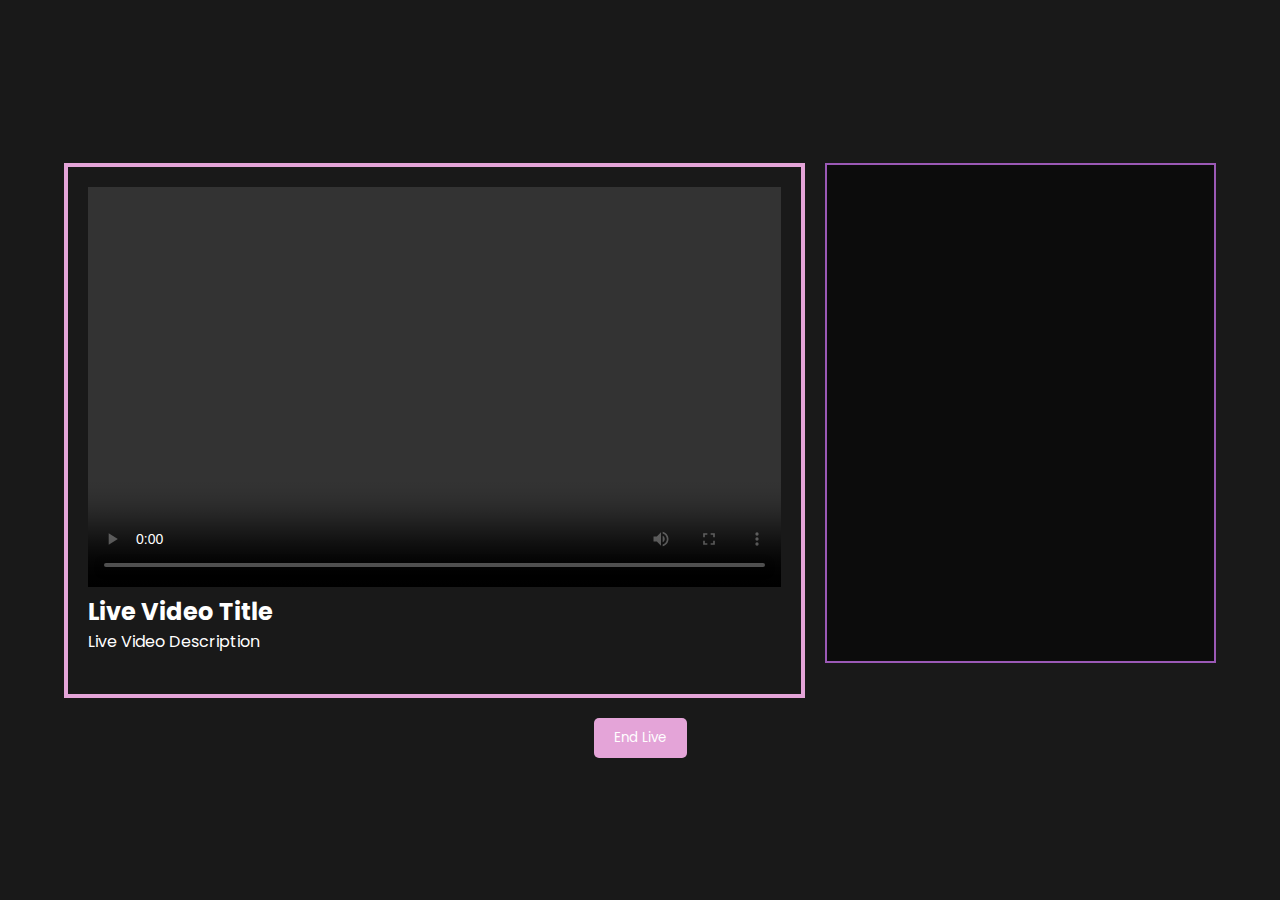
<file: Susy/Channel/owner_live.html>
<!DOCTYPE html>
<html lang="en">
<head>
  <meta charset="UTF-8">
  <meta name="viewport" content="width=device-width, initial-scale=1.0">
  <title>Live Stream - Owner</title>
  <link rel="stylesheet" href="channel_creator.css">
  <style>
    body {
      background: rgba(0, 0, 0, 0.9);
      color: #fff;
      font-family: Arial, sans-serif;
      display: flex;
      flex-direction: column;
      align-items: center;
    }

    .live-container {
      display: flex;
      margin-top: 20px;
      width: 90%;
    }

    .video-container {
      flex: 2;
      border: 4px solid #e4a4d8;
      padding: 20px;
      margin-right: 20px;
      position: relative;
    }

    .video-container video {
      width: 100%;
      height: 400px;
      background: #000;
    }

    .info-container {
      margin-bottom: 20px;
    }

    .comments-container {
      flex: 1;
      border: 2px solid #9b59b6;
      padding: 20px;
      height: 500px;
      overflow-y: auto;
      background: rgba(0, 0, 0, 0.5);
    }

    .comment {
      margin-bottom: 10px;
    }

    .end-live-button {
      background: #e4a4d8;
      color: #fff;
      border: none;
      padding: 10px 20px;
      border-radius: 5px;
      cursor: pointer;
      margin-top: 20px;
    }

    .end-live-button:hover {
      background: #fff;
      color: #e4a4d8;
    }
  </style>
</head>
<body>
  <div class="live-container">
    <div class="video-container">
      <video id="liveVideo" controls></video>
      <div class="info-container">
        <h2 id="videoTitle">Live Video Title</h2>
        <p id="videoDescription">Live Video Description</p>
      </div>
    </div>
    <div class="comments-container" id="commentsContainer">
      <!-- User comments will appear here -->
    </div>
  </div>
  <button class="end-live-button" id="endLiveButton">End Live</button>
  <script src="owner_live.js"></script>
</body>
</html>
</file>
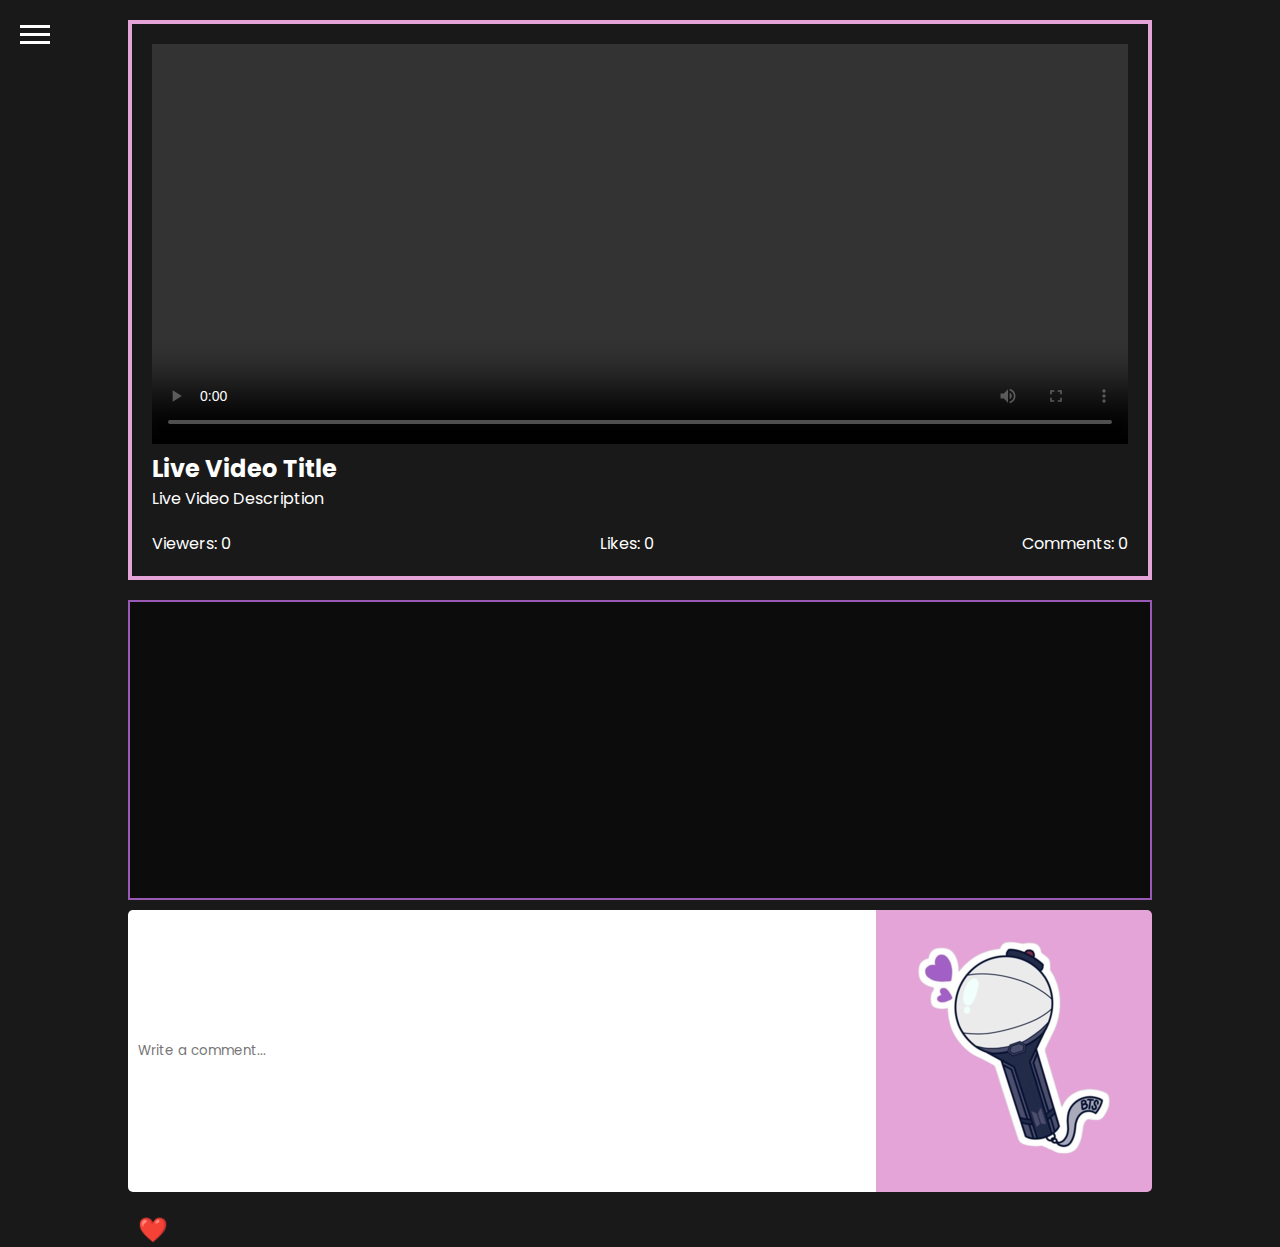
<file: Susy/User/subscribed_live.html>
<!DOCTYPE html>
<html lang="en">
<head>
  <meta charset="UTF-8">
  <meta name="viewport" content="width=device-width, initial-scale=1.0">
  <title>Live Stream - Subscribed Viewer</title>
  <link rel="stylesheet" href="user_creator.css">
  <style>
    body {
      background: rgba(0, 0, 0, 0.9);
      color: #fff;
      font-family: Arial, sans-serif;
      display: flex;
      flex-direction: column;
      align-items: center;
    }

    .live-container {
      width: 80%;
      margin-top: 20px;
    }

    .video-container {
      border: 4px solid #e4a4d8;
      padding: 20px;
      margin-bottom: 20px;
      position: relative;
    }

    .video-container video {
      width: 100%;
      height: 400px;
      background: #000;
    }

    .info-container {
      margin-bottom: 20px;
    }

    .comments-container {
      border: 2px solid #9b59b6;
      padding: 20px;
      height: 300px;
      overflow-y: auto;
      background: rgba(0, 0, 0, 0.5);
    }

    .comment {
      margin-bottom: 10px;
    }

    .comment-input {
      display: flex;
      margin-top: 10px;
    }

    .comment-input input {
      flex: 1;
      padding: 10px;
      border-radius: 5px 0 0 5px;
      border: none;
    }

    .comment-input button {
      background: #e4a4d8;
      color: #fff;
      border: none;
      padding: 10px;
      border-radius: 0 5px 5px 0;
      cursor: pointer;
    }

    .comment-input button:hover {
      background: #fff;
      color: #e4a4d8;
    }

    .like-button {
      background: none;
      border: none;
      cursor: pointer;
      font-size: 24px;
      color: #e4a4d8;
      margin-top: 20px;
      margin-left: 10px;
    }

    .like-button:hover {
      color: #fff;
    }

    .stats {
      display: flex;
      justify-content: space-between;
      margin-top: 10px;
    }

    .hamburger-menu {
      position: absolute;
      top: 20px;
      left: 20px;
      cursor: pointer;
    }

    .hamburger-menu div {
      width: 30px;
      height: 3px;
      background: #fff;
      margin: 5px 0;
    }

    .menu {
      display: none;
      position: absolute;
      top: 50px;
      left: 0;
      width: 200px;
      background: rgba(0, 0, 0, 0.9);
      color: #fff;
      padding: 10px;
      z-index: 1000;
    }

    .menu ul {
      list-style: none;
      padding: 0;
    }

    .menu ul li {
      margin: 10px 0;
    }

    .menu ul li a {
      color: #fff;
      text-decoration: none;
    }

    .menu ul li a:hover {
      text-decoration: underline;
    }
  </style>
</head>
<body>
  <div class="hamburger-menu" id="hamburgerMenu">
    <div></div>
    <div></div>
    <div></div>
  </div>
  <div class="menu" id="menu">
    <ul>
      <li><a href="profile.html">Profile</a></li>
      <li><a href="history.html">History</a></li>
      <li><a href="notifications.html">Notifications</a></li>
    </ul>
  </div>
  <div class="live-container">
    <div class="video-container">
      <video id="liveVideo" controls></video>
      <div class="info-container">
        <h2 id="videoTitle">Live Video Title</h2>
        <p id="videoDescription">Live Video Description</p>
      </div>
      <div class="stats">
        <span id="viewersCount">Viewers: 0</span>
        <span id="likesCount">Likes: 0</span>
        <span id="commentsCount">Comments: 0</span>
      </div>
    </div>
    <div class="comments-container" id="commentsContainer">
      <!-- User comments will appear here -->
    </div>
    <div class="comment-input">
      <input type="text" id="commentInput" placeholder="Write a comment...">
      <button id="sendCommentButton"><img src="img/army_bomb_icon.ico" alt="Send"></button>
    </div>
    <button class="like-button" id="likeButton">❤️</button>
  </div>
  <script src="subscribed_live.js"></script>
</body>
</html>
</file>
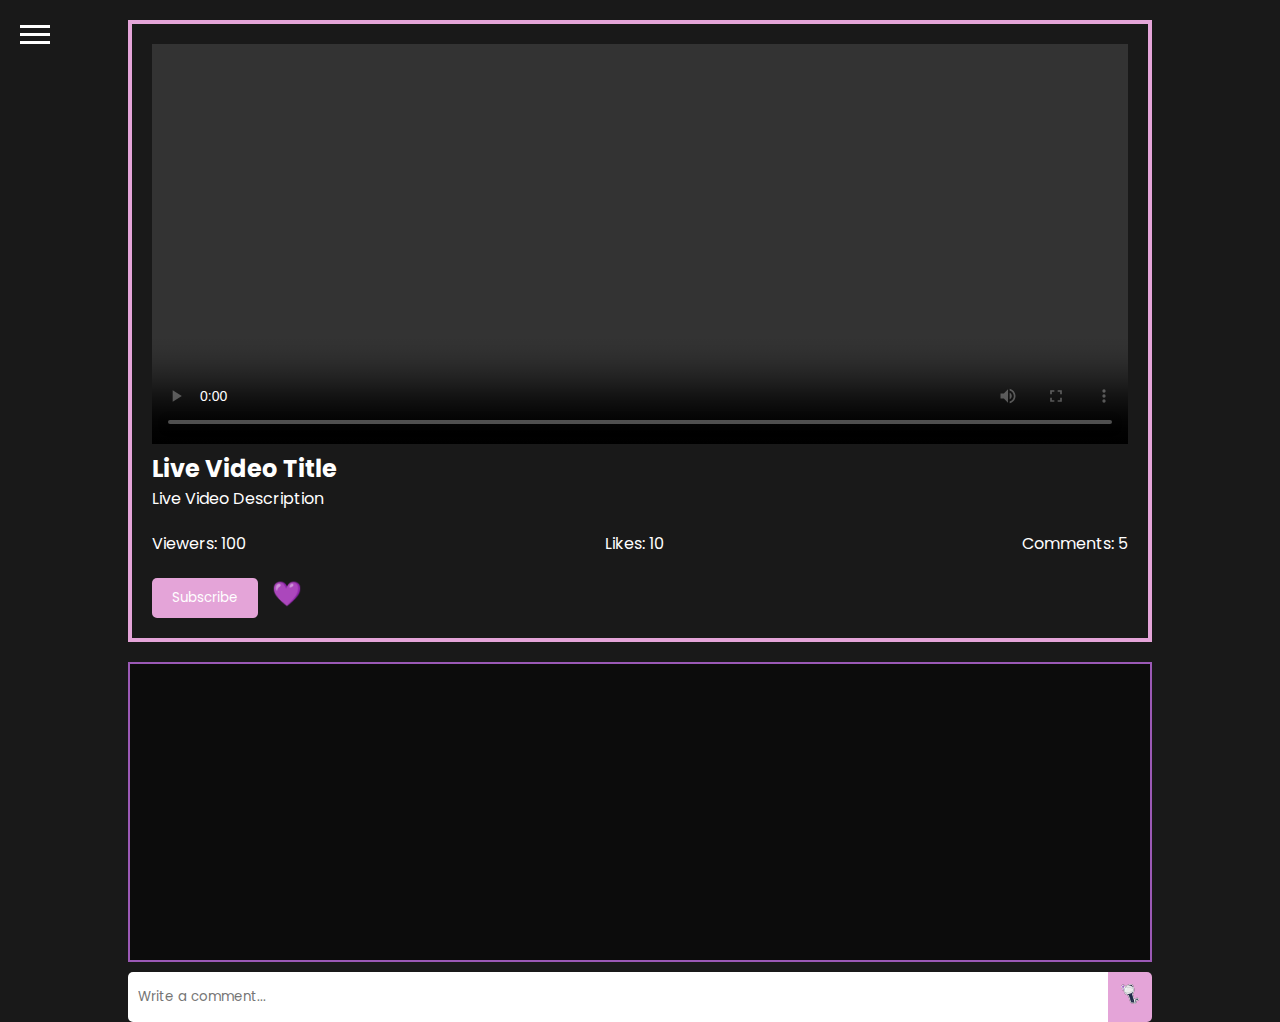
<file: Susy/User/viewer_live.html>
<!DOCTYPE html>
<html lang="en">
<head>
  <meta charset="UTF-8">
  <meta name="viewport" content="width=device-width, initial-scale=1.0">
  <title>Live Stream - Viewer</title>
  <link rel="stylesheet" href="user_creator.css">
  <style>
   body {
      background: rgba(0, 0, 0, 0.9);
      color: #fff;
      font-family: Arial, sans-serif;
      display: flex;
      flex-direction: column;
      align-items: center;
    }

    .live-container {
      width: 80%;
      margin-top: 20px;
    }

    .video-container {
      border: 4px solid #e4a4d8;
      padding: 20px;
      margin-bottom: 20px;
      position: relative;
    }

    .video-container video {
      width: 100%;
      height: 400px;
      background: #000;
    }

    .info-container {
      margin-bottom: 20px;
    }

    .comments-container {
      border: 2px solid #9b59b6;
      padding: 20px;
      height: 300px;
      overflow-y: auto;
      background: rgba(0, 0, 0, 0.5);
    }

    .comment {
      margin-bottom: 10px;
    }

    .comment-input {
      display: flex;
      margin-top: 10px;
    }

    .comment-input input {
      flex: 1;
      padding: 10px;
      border-radius: 5px 0 0 5px;
      border: none;
    }

    .comment-input button {
      background: #e4a4d8;
      color: #fff;
      border: none;
      padding: 10px;
      border-radius: 0 5px 5px 0;
      cursor: pointer;
    }

    .comment-input button:hover {
      background: #fff;
      color: #e4a4d8;
    }

    .subscribe-button {
      background: #e4a4d8;
      color: #fff;
      border: none;
      padding: 10px 20px;
      border-radius: 5px;
      cursor: pointer;
      margin-top: 20px;
    }

    .subscribe-button:hover {
      background: #fff;
      color: #e4a4d8;
    }

    .like-button {
      background: none;
      border: none;
      cursor: pointer;
      font-size: 24px;
      color: #e4a4d8;
      margin-top: 20px;
      margin-left: 10px;
    }

    .like-button:hover {
      color: #fff;
    }

    .stats {
      display: flex;
      justify-content: space-between;
      margin-top: 10px;
    }

    .hamburger-menu {
      position: absolute;
      top: 20px;
      left: 20px;
      cursor: pointer;
    }

    .hamburger-menu div {
      width: 30px;
      height: 3px;
      background: #fff;
      margin: 5px 0;
    }

    .menu {
      display: none;
      position: absolute;
      top: 50px;
      left: 0;
      width: 200px;
      background: rgba(0, 0, 0, 0.9);
      color: #fff;
      padding: 10px;
      z-index: 1000;
    }

    .menu ul {
      list-style: none;
      padding: 0;
    }

    .menu ul li {
      margin: 10px 0;
    }

    .menu ul li a {
      color: #fff;
      text-decoration: none;
    }

    .menu ul li a:hover {
      text-decoration: underline;
    }

    .token-modal {
      display: none;
      position: fixed;
      top: 50%;
      left: 50%;
      transform: translate(-50%, -50%);
      background: rgba(0, 0, 0, 0.9);
      padding: 20px;
      border: 2px solid #e4a4d8;
      border-radius: 10px;
      z-index: 2000;
    }

    .token-modal h2 {
      margin-top: 0;
    }

    .token-modal input {
      width: 100%;
      padding: 10px;
      margin: 10px 0;
      border-radius: 5px;
      border: 1px solid #e4a4d8;
    }

    .token-modal button {
      background: #e4a4d8;
      color: #fff;
      border: none;
      padding: 10px 20px;
      border-radius: 5px;
      cursor: pointer;
      margin-top: 10px;
    }

    .token-modal button:hover {
      background: #fff;
      color: #e4a4d8;
    }

    .token-modal .close-button {
      position: absolute;
      top: 10px;
      right: 10px;
      background: none;
      border: none;
      color: #e4a4d8;
      font-size: 20px;
      cursor: pointer;
    }

    .token-modal .close-button:hover {
      color: #fff;
    }
  </style>
</head>
<body>
  <div class="hamburger-menu" id="hamburgerMenu">
    <div></div>
    <div></div>
    <div></div>
  </div>
  <div class="menu" id="menu">
    <ul>
      <li><a href="IndexUN.html">Profile</a></li>
      <li><a href="IndexUH.html">History</a></li>
      <li><a href="IndexUN.html">Notifications</a></li>
      <li><a href="IndexUB.html">Notifications</a></li>
    </ul>
  </div>
  <div class="live-container" id="liveContainer">
    <div class="video-container">
      <video id="liveVideo" controls></video>
      <div class="info-container">
        <h2 id="videoTitle">Live Video Title</h2>
        <p id="videoDescription">Live Video Description</p>
      </div>
      <div class="stats">
        <span id="viewersCount">Viewers: 0</span>
        <span id="likesCount">Likes: 0</span>
        <span id="commentsCount">Comments: 0</span>
      </div>
      <button class="subscribe-button" id="subscribeButton">Subscribe</button>
      <button class="like-button" id="likeButton">💜</button>
    </div>
    <div class="comments-container" id="commentsContainer">
      <!-- User comments will appear here -->
    </div>
    <div class="comment-input">
      <input type="text" id="commentInput" placeholder="Write a comment...">
      <button id="sendCommentButton"><img src="img/army_bomb_icon (2).png" alt="Send"></button>
    </div>
  </div>
  <div class="token-modal" id="tokenModal">
    <button class="close-button" id="closeModalButton">&times;</button>
    <h2>Buy Tokens</h2>
    <input type="number" id="tokenAmount" placeholder="Enter amount of tokens">
    <button id="buyTokensButton">Buy Tokens</button>
  </div>
  <script src="viewer_live.js"></script>
</body>
</html>
</file>
<file: Susy/Channel/channel_creator.css>
@import url("https://fonts.googleapis.com/css2?family=Poppins:wght@300;400;500;600;700;800;900&display=swap");

* {
  margin: 0;
  padding: 0;
  box-sizing: border-box;
  font-family: "Poppins", sans-serif;
}

body {
  display: flex;
  justify-content: center;
  align-items: center;
  min-height: 100vh;
  background: url('https://wallpapers.com/images/hd/minimalist-mountain-4lfwkrr2273s0x17.jpg') no-repeat;
  background-size: cover;
  background-position: center;
}

header {
  position: fixed;
  top: 0;
  left: 0;
  width: 100%;
  padding: 20px 100px;
  background: rgb(241, 214, 248);
  display: flex;
  justify-content: space-between;
  align-items: center;
  z-index: 99;
}

.logo {
  font-size: 2em;
  color: #fff;
  user-select: none;
}

.channel-creator {
  display: flex;
  flex-direction: column;
  background: rgba(0, 0, 0, 0.7);
  padding: 20px;
  border-radius: 10px;
  color: white;
  width: 100%;
  max-width: 800px;
  margin-top: 100px;
}

.channel-header {
  display: flex;
  justify-content: space-between;
  align-items: center;
  margin-bottom: 20px;
}

.channel-info {
  display: flex;
  align-items: center;
}

.channel-info img {
  max-width: 100px;
  max-height: 100px;
  border-radius: 50%;
  margin-right: 20px;
}

.channel-actions {
  display: flex;
  gap: 10px;
}

.channel-actions button {
  background: #fff;
  color: #e4a4d8;
  border: none;
  padding: 10px 20px;
  border-radius: 5px;
  cursor: pointer;
  font-weight: bold;
}

.channel-actions button:hover {
  background: #e4a4d8;
  color: #fff;
}

.live-stream {
  margin-top: 20px;
}

.live-stream h2 {
  margin-bottom: 10px;
}

.live-stream .input-box {
  margin-bottom: 20px;
}

.input-box input {
  width: 100%;
  height: 45px;
  background: transparent;
  border: 2px solid rgba(233, 172, 220, 0.889);
  border-radius: 40px;
  padding: 0 20px;
  color: #fff;
}

.input-box input::placeholder {
  color: #fff;
}

.btn {
  width: 100%;
  height: 45px;
  background: #fff;
  border: none;
  border-radius: 40px;
  box-shadow: 0 0 10px rgba(241, 236, 236, 0.973);
  cursor: pointer;
  font-size: 16px;
  color: #e4a4d8;
  font-weight: 600;
}

.btn:hover {
  background: #e4a4d8;
  color: #fff;
}
.channel-form {
  display: none;
  flex-direction: column;
  background: rgba(0, 0, 0, 0.5);
  padding: 20px;
  border-radius: 5px;
  margin-top: 20px;
}

.channel-form input,
.channel-form button {
  margin-bottom: 10px;
  padding: 10px;
  border-radius: 5px;
}

.channel-form button {
  background: #e4a4d8;
  color: #fff;
  border: none;
  cursor: pointer;
}

.channel-form button:hover {
  background: #fff;
  color: #e4a4d8;
}
</file>
<file: Susy/User/user_creator.css>
@import url("https://fonts.googleapis.com/css2?family=Poppins:wght@300;400;500;600;700;800;900&display=swap");

* {
  margin: 0;
  padding: 0;
  box-sizing: border-box;
  font-family: "Poppins", sans-serif;
}

body {
  display: flex;
  justify-content: center;
  align-items: center;
  min-height: 100vh;
  background: url('https://wallpapers.com/images/hd/minimalist-mountain-4lfwkrr2273s0x17.jpg') no-repeat;
  background-size: cover;
  background-position: center;
}

.main-container {
  display: flex;
  height: 100vh;
  width: 100%;
}

.menu {
  width: 20%;
  background: rgba(0, 0, 0, 0.8);
  color: #fff;
  padding: 20px;
  display: flex;
  flex-direction: column;
  justify-content: space-between;
}

.menu h2 {
  text-align: center;
  margin-bottom: 20px;
}

.menu ul {
  list-style: none;
  padding: 0;
}

.menu ul li {
  margin: 10px 0;
}

.menu ul li a {
  color: #fff;
  text-decoration: none;
}

.menu ul li a:hover {
  text-decoration: underline;
}

.menu .logout-button {
  background: #e4a4d8;
  color: #fff;
  border: none;
  padding: 10px;
  border-radius: 5px;
  cursor: pointer;
}

.content {
  width: 80%;
  padding: 20px;
  background: rgba(0, 0, 0, 0.7);
  overflow-y: auto;
}

.channel {
  border: 2px solid #9b59b6;
  background: rgba(0, 0, 0, 0.5);
  color: #fff;
  padding: 20px;
  margin-bottom: 20px;
  position: relative;
}

.channel img {
  width: 100px;
  height: 100px;
  border-radius: 50%;
  float: left;
  margin-right: 20px;
}

.channel h3 {
  margin: 0 0 10px;
}

.live-indicator {
  position: absolute;
  top: 10px;
  right: 10px;
  background: red;
  color: #fff;
  padding: 5px 10px;
  border-radius: 5px;
  display: none;
}

.follow-button {
  background: #fff;
  color: #e4a4d8;
  border: none;
  padding: 10px;
  border-radius: 5px;
  cursor: pointer;
}

.follow-button:hover {
  background: #e4a4d8;
  color: #fff;
}
</file>
